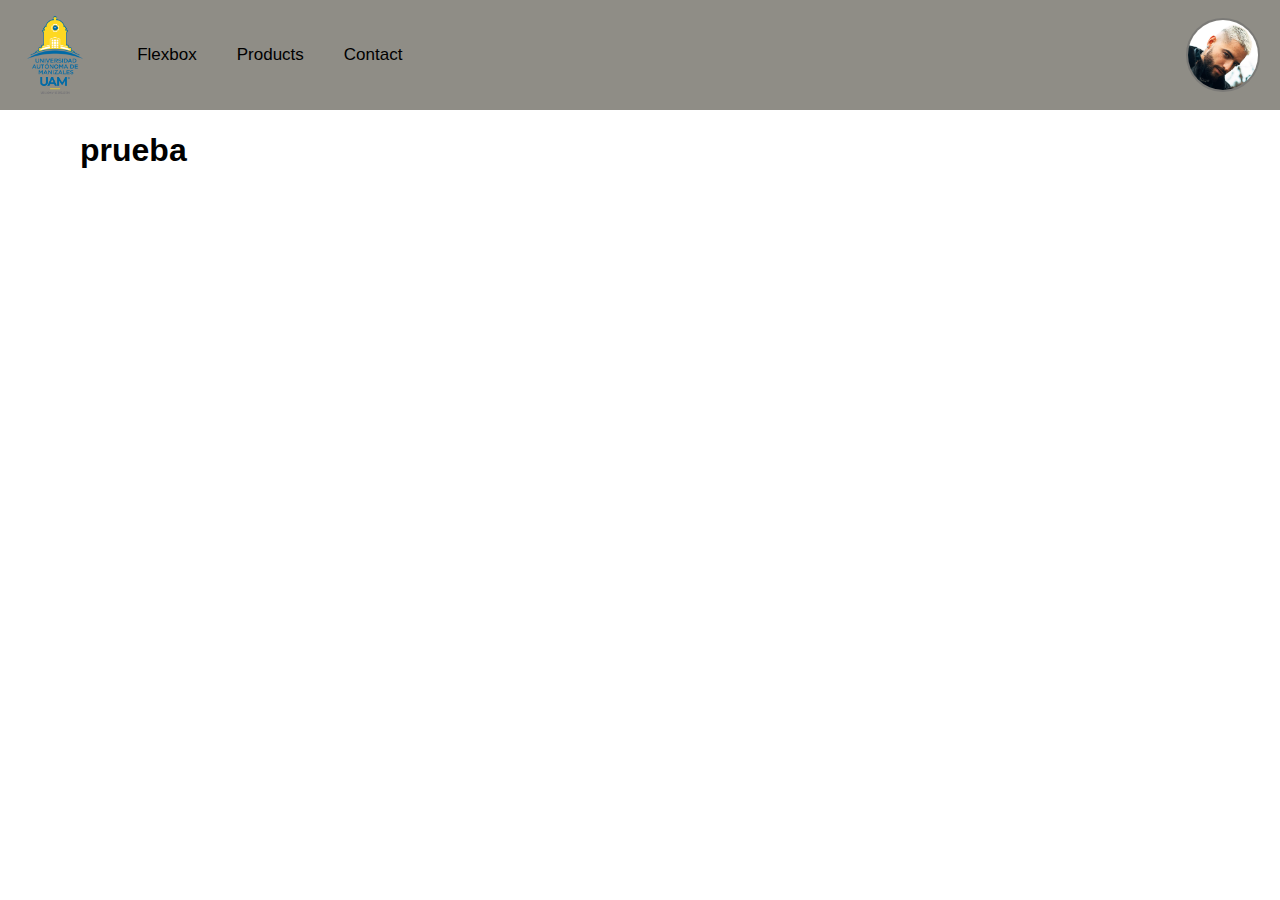
<file: index.html>
<!DOCTYPE html>
<html lang="en">
<head>
    <meta charset="UTF-8">
    <meta http-equiv="X-UA-Compatible" content="IE=edge">
    <meta name="viewport" content="width=device-width, initial-scale=1.0">
    <link rel="stylesheet" href="./css/styles.css">
    <title>Document</title>
</head>
<body>
    <div class="container">
        <div class="menu">
            <img class="uamLogo" src="./assets/images/Logos_UAM-08.png" alt="Logo UAM">
            <button id="menu-toggle" class="menu-toggle">☰</button>
            <ul id="menu-list">
                <li><a href="./pages/flex.html">Flexbox</a></li>
                <li><a href="./pages/products.html">Products</a></li>
                <li><a href="./pages/contact.html">Contact</a></li>
            </ul>
            <div class="avatar-container">
                <img src="./assets/images/avatar.png" class="avatar" alt="Foto de perfil">
            </div>
        </div>        
        <div class="content">
            <h1>prueba</h1>
        </div>
        <div class="footer"></div>
    </div>
    <script src="./js/menuResize.js"></script>
</body>
</html>
</file>
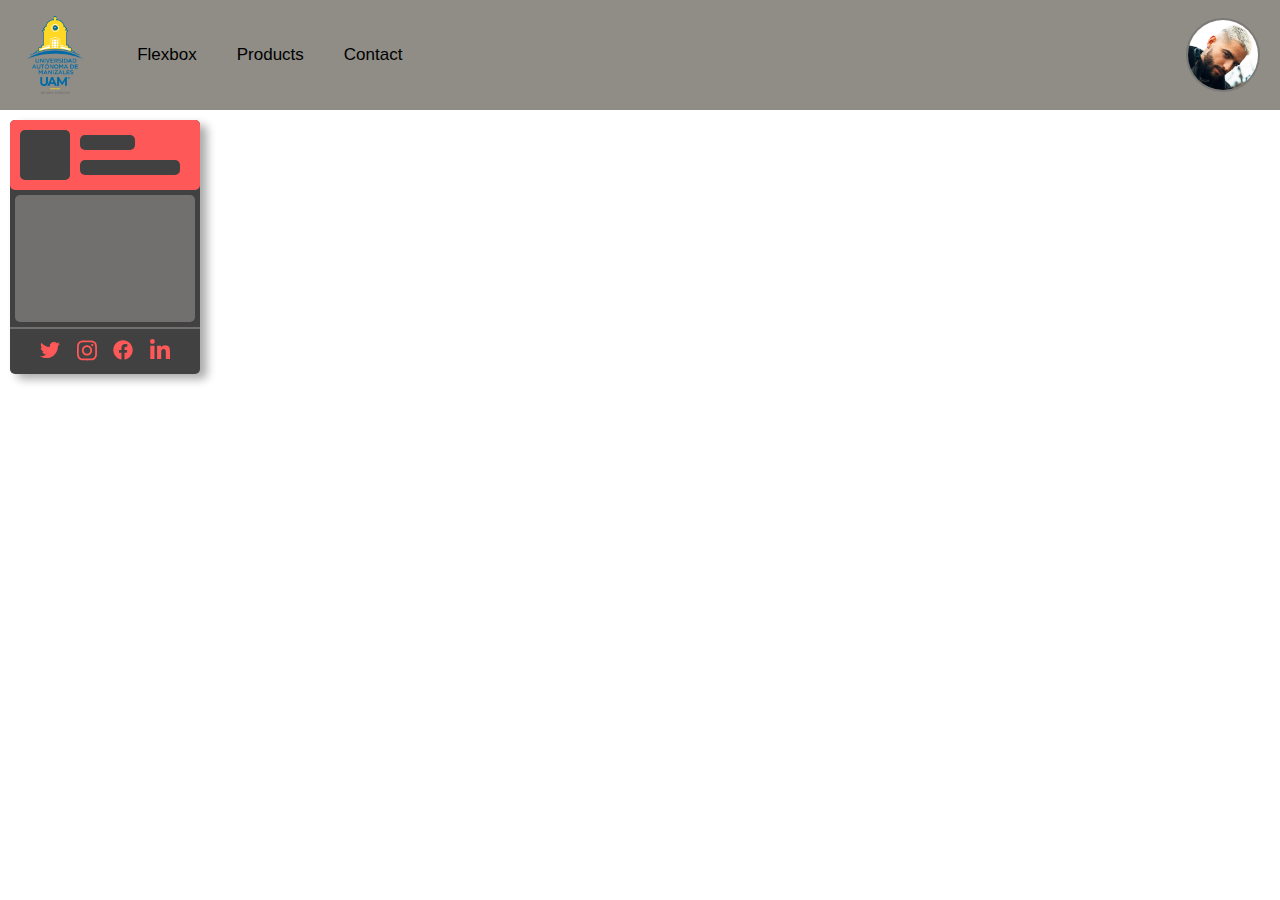
<file: pages/contact.html>
<!DOCTYPE html>
<html lang="en">
<head>
    <meta charset="UTF-8">
    <meta name="viewport" content="width=device-width, initial-scale=1.0">
    <link rel="stylesheet" href="../css/styles.css">
    <link rel="stylesheet" href="../css/styles-contact.css">
    <title>Document</title>
</head>
<body>
    <div class="container">
        <div class="menu">
            <img class="uamLogo" src="../assets/images/Logos_UAM-08.png" alt="Logo UAM">
            <button id="menu-toggle" class="menu-toggle">☰</button>
            <ul id="menu-list">
                <li><a href="./flex.html">Flexbox</a></li>
                <li><a href="./products.html">Products</a></li>
                <li><a href="#">Contact</a></li>
            </ul>
            <div class="avatar-container">
                <img src="../assets/images/avatar.png" class="avatar" alt="Foto de perfil">
            </div>
        </div>  
        <div class="content">
            <div class="card_base">
                <div class="header">
                    <div class="perfil"></div>
                    <div class="info">
                        <div class="r1"></div>
                        <div class="r2"></div>
                    </div>
                </div>
                <div class="body">
                    <div class = "maincontainer"></div>
                    <div class="line"></div>
                </div>

                <div class="footer">
                    <div class="line"></div>
                    <div class="social">
                        <div class="icon"><svg viewBox="0 0 512 512" xmlns="http://www.w3.org/2000/svg">
                            <path d="M459.37 151.716c.325 4.548.325 9.097.325 13.645 0 138.72-105.583 298.558-298.558 298.558-59.452 0-114.68-17.219-161.137-47.106 8.447.974 16.568 1.299 25.34 1.299 49.055 0 94.213-16.568 130.274-44.832-46.132-.975-84.792-31.188-98.112-72.772 6.498.974 12.995 1.624 19.818 1.624 9.421 0 18.843-1.3 27.614-3.573-48.081-9.747-84.143-51.98-84.143-102.985v-1.299c13.969 7.797 30.214 12.67 47.431 13.319-28.264-18.843-46.781-51.005-46.781-87.391 0-19.492 5.197-37.36 14.294-52.954 51.655 63.675 129.3 105.258 216.365 109.807-1.624-7.797-2.599-15.918-2.599-24.04 0-57.828 46.782-104.934 104.934-104.934 30.213 0 57.502 12.67 76.67 33.137 23.715-4.548 46.456-13.32 66.599-25.34-7.798 24.366-24.366 44.833-46.132 57.827 21.117-2.273 41.584-8.122 60.426-16.243-14.292 20.791-32.161 39.308-52.628 54.253z"></path>
                        </svg>
                        </div>
                        <div class="icon"><svg viewBox="0 0 448 512" xmlns="http://www.w3.org/2000/svg">
                            <path d="M224.1 141c-63.6 0-114.9 51.3-114.9 114.9s51.3 114.9 114.9 114.9S339 319.5 339 255.9 287.7 141 224.1 141zm0 189.6c-41.1 0-74.7-33.5-74.7-74.7s33.5-74.7 74.7-74.7 74.7 33.5 74.7 74.7-33.6 74.7-74.7 74.7zm146.4-194.3c0 14.9-12 26.8-26.8 26.8-14.9 0-26.8-12-26.8-26.8s12-26.8 26.8-26.8 26.8 12 26.8 26.8zm76.1 27.2c-1.7-35.9-9.9-67.7-36.2-93.9-26.2-26.2-58-34.4-93.9-36.2-37-2.1-147.9-2.1-184.9 0-35.8 1.7-67.6 9.9-93.9 36.1s-34.4 58-36.2 93.9c-2.1 37-2.1 147.9 0 184.9 1.7 35.9 9.9 67.7 36.2 93.9s58 34.4 93.9 36.2c37 2.1 147.9 2.1 184.9 0 35.9-1.7 67.7-9.9 93.9-36.2 26.2-26.2 34.4-58 36.2-93.9 2.1-37 2.1-147.8 0-184.8zM398.8 388c-7.8 19.6-22.9 34.7-42.6 42.6-29.5 11.7-99.5 9-132.1 9s-102.7 2.6-132.1-9c-19.6-7.8-34.7-22.9-42.6-42.6-11.7-29.5-9-99.5-9-132.1s-2.6-102.7 9-132.1c7.8-19.6 22.9-34.7 42.6-42.6 29.5-11.7 99.5-9 132.1-9s102.7-2.6 132.1 9c19.6 7.8 34.7 22.9 42.6 42.6 11.7 29.5 9 99.5 9 132.1s2.7 102.7-9 132.1z"></path>
                        </svg>
                        </div>
                        <div class="icon"><svg viewBox="0 0 512 512" xmlns="http://www.w3.org/2000/svg">
                            <path d="M504 256C504 119 393 8 256 8S8 119 8 256c0 123.78 90.69 226.38 209.25 245V327.69h-63V256h63v-54.64c0-62.15 37-96.48 93.67-96.48 27.14 0 55.52 4.84 55.52 4.84v61h-31.28c-30.8 0-40.41 19.12-40.41 38.73V256h68.78l-11 71.69h-57.78V501C413.31 482.38 504 379.78 504 256z"></path>
                        </svg>
                        </div>
                        <div class="icon"><svg viewBox="0 0 448 512" xmlns="http://www.w3.org/2000/svg">
                            <path d="M100.28 448H7.4V148.9h92.88zM53.79 108.1C24.09 108.1 0 83.5 0 53.8a53.79 53.79 0 0 1 107.58 0c0 29.7-24.1 54.3-53.79 54.3zM447.9 448h-92.68V302.4c0-34.7-.7-79.2-48.29-79.2-48.29 0-55.69 37.7-55.69 76.7V448h-92.78V148.9h89.08v40.8h1.3c12.4-23.5 42.69-48.3 87.88-48.3 94 0 111.28 61.9 111.28 142.3V448z"></path>
                        </svg>
                        </div>
                    </div>
                </div>

            </div>
        </div>
    </div>
    <script src="../js/menuResize.js"></script>
</body>
</html>
</file>
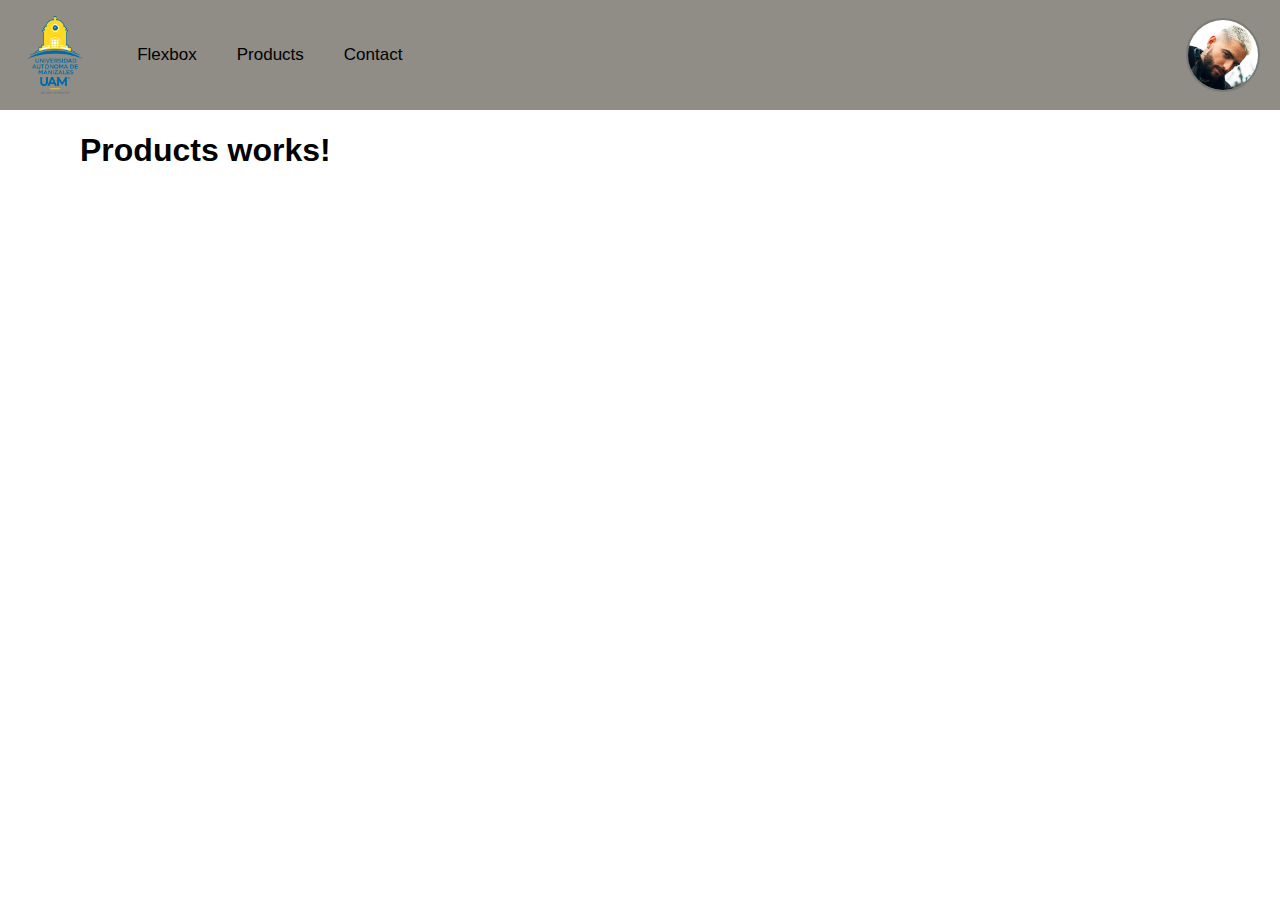
<file: pages/products.html>
<!DOCTYPE html>
<html lang="en">
<head>
    <meta charset="UTF-8">
    <meta name="viewport" content="width=device-width, initial-scale=1.0">
    <link rel="stylesheet" href="../css/styles.css">
    <title>Document</title>
</head>
<body>
    <div class="container">
        <div class="menu">
            <img class="uamLogo" src="../assets/images/Logos_UAM-08.png" alt="Logo UAM">
            <button id="menu-toggle" class="menu-toggle">☰</button>
            <ul id="menu-list">
                <li><a href="./flex.html">Flexbox</a></li>
                <li><a href="#">Products</a></li>
                <li><a href="./contact.html">Contact</a></li>
            </ul>
            <div class="avatar-container">
                <img src="../assets/images/avatar.png" class="avatar" alt="Foto de perfil">
            </div>
        </div>  
        <div class="content">
            <h1>Products works!</h1>
        </div>
        <div class="footer"></div>
    </div>
    <script src="../js/menuResize.js"></script>
</body>
</html>
</file>
<file: css/styles.css>
body {
    margin: 0;
    padding: 0;
    font-family: Arial, Helvetica, sans-serif;
}

.container {
    width: 100%;
    height: 100%;
}

.menu {
    display: flex;
    justify-content: space-between;
    align-items: center;
    background-color: rgb(143, 141, 134);
    padding: 10px 20px;
}

.menu ul {
    padding: 0;
    display: flex;
    list-style: none;
    align-items: center;
    margin-right: auto;
}

.menu li {
    margin-right: 20px;
}

.menu a {
    text-decoration: none;
    font-size: 17px;
    font-weight: 400;
    color: #000;
    padding: 5px 10px;
    transition: background-color 0.3s;
}

.menu a:hover {
    color: blue;
}

.menu a:active {
    color: #2e00fc;
    font-weight: 700;
}

.menu img {
    max-width: 70px;
    height: auto;
    margin-right: 3%;
}

.avatar-container {
    display: flex;
    align-items: center;
}

.avatar {
    max-width: 70px;
    height: auto;
    border-radius: 50%;
    border: 2px solid #6b6b6b8e;
    margin-left: 20px;
}

.content {
    padding-left: 80px;
    padding-right: 40px;
}

.content img[src="./assets/images/Logos_UAM-08.png"] {
    max-width: 70px;
    height: auto;
    margin-right: 3%;
}

.menu .menu-toggle {
    display: none;
}

@media (max-width: 530px) {
    .menu {
        display: flex;
        justify-content: space-between;
        align-items: center;
        padding: 10px 20px;
    }
    
    .menu #menu-list.show-menu {
        display: flex;
        flex-direction: column;
        position: absolute;
        top: 50px;
        left: 0;
        background-color: rgb(143, 141, 134);
        padding: 10px 20px;
        z-index: 1;
    }

    .uamLogo{
        display: none;
    }

    .menu .menu-toggle {
        background: none;
        border: none;
        font-size: 24px;
        color: #000;
        display: block;
    }

    .menu img.hide-logo {
        display: none;
    }

    .menu #menu-list {
        display: none;
        top: 60px;
        right: 10px;
        left: 0;
        padding: 10px 20px;
        z-index: 1;
        width: 100%;
    }

    .menu #menu-list li {
        text-align: center;
    }

    .menu #menu-list li a {
        font-family: Arial, Helvetica, sans-serif;
        font-weight: bold;
    }

    .menu #menu-list li a:hover {
        color: blue;
        background-color: none;
    }

    .menu #menu-list.show-menu {
        display: list-item;
        margin-top: 8%;
        background-color: rgb(197, 196, 193);
        flex-direction: column;
        position: absolute;
    }
}
</file>
<file: css/styles-contact.css>
.content {
    padding: 10px;

    & .card_base {
        box-shadow: 7px 5px 10px rgba(0, 0, 0, 0.333);
        background-color: #414141;
        border-radius: 5px;
        width: 190px;
        height: 254px;

        & .header {
            border-radius: 5px;
            width: 190px;
            height: 70px;
            background-color: #ff5858;
            display: flex;

            & .perfil {
                margin: 10px;
                border-radius: 5px;
                width: 50px;
                height: 50px;
                background-color: #414141;
            }

            & .info {
                & .r1 {
                    margin-top: 15px;
                    border-radius: 5px;
                    width: 55px;
                    height: 15px;
                    background-color: #414141;
                }

                & .r2 {
                    margin-top: 10px;
                    border-radius: 5px;
                    width: 100px;
                    height: 15px;
                    background-color: #414141;
                }
            }

        }
        & .body{
            width: auto;
            height: 50%;
            padding: 5px;
            & .maincontainer{
                background-color: #726f6f;
                width: 100%;
                height: 100%;
                border-radius: 5px;
            }
        }

        & .footer{
            
            & .line{
                background-color: #726f6f;
                height: 2px;
            }

            & .social{
                height: 45px;
                width: auto;
                border-radius: 5px;
                display: flex;
                align-items: center;
                justify-content: space-between;
                margin: 0px 30px;

                & .icon{
                    fill: #ff5858;
                    width: 20px;
                    height: auto;
                }
            }
        }
        
    }
}
</file>
